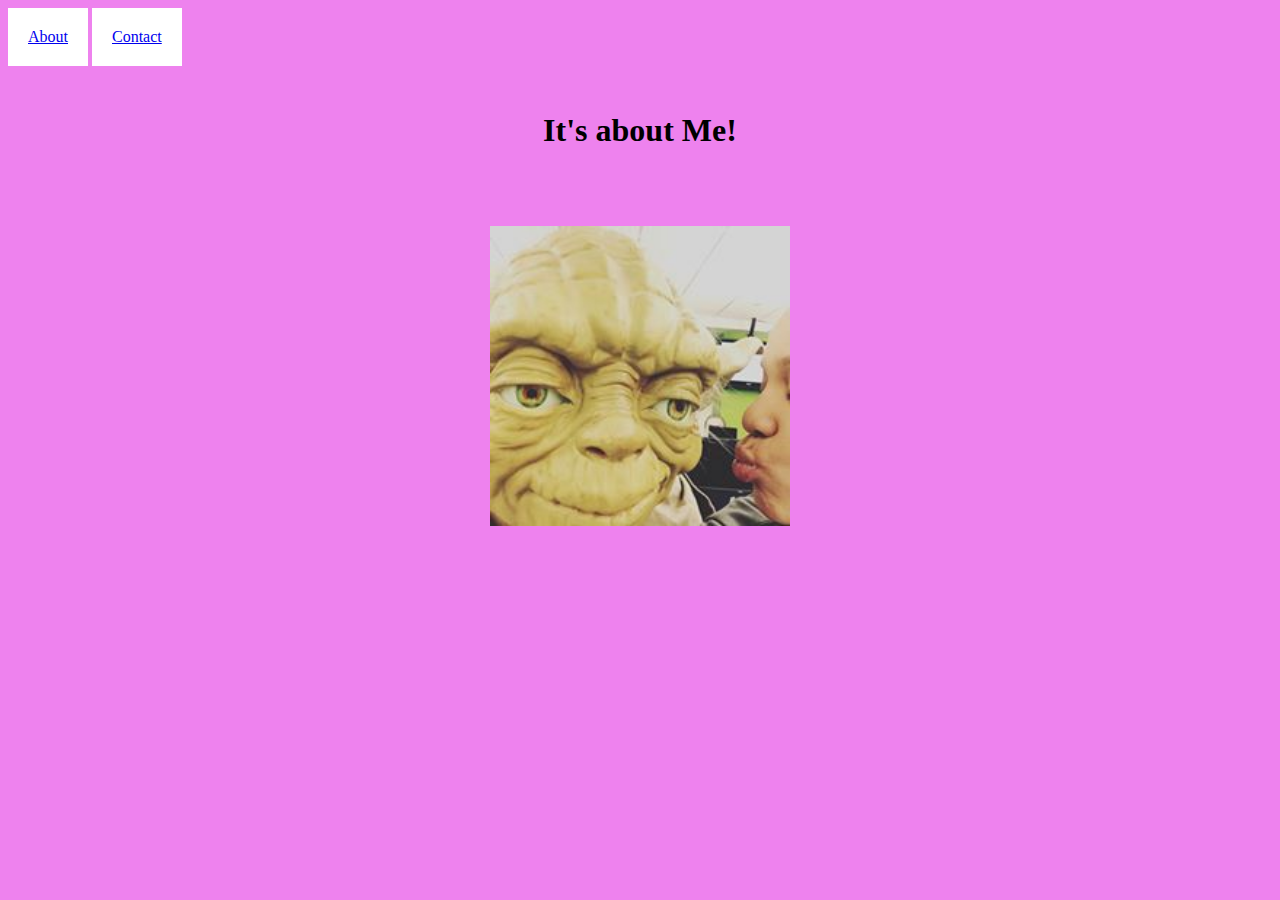
<file: index.html>
<!DOCTYPE HTML>
<html>

<head> 
	<meta name="viewport" content="width=device-width, initial-scale=1" />
	<link rel="stylesheet" type="text/css" href="stylesheet.css" />
	<title>Elisia Morgan.index page</title>
</head>


<nav> 
<a href="about.html">About</a>
<a href="contact.html">Contact</a>

</nav>
<h1> It's about Me!</h1>

<div class="container">
	<div><img src="yoda1.jpg" alt="Yoda"/></div>
</div>




</html>
</file>
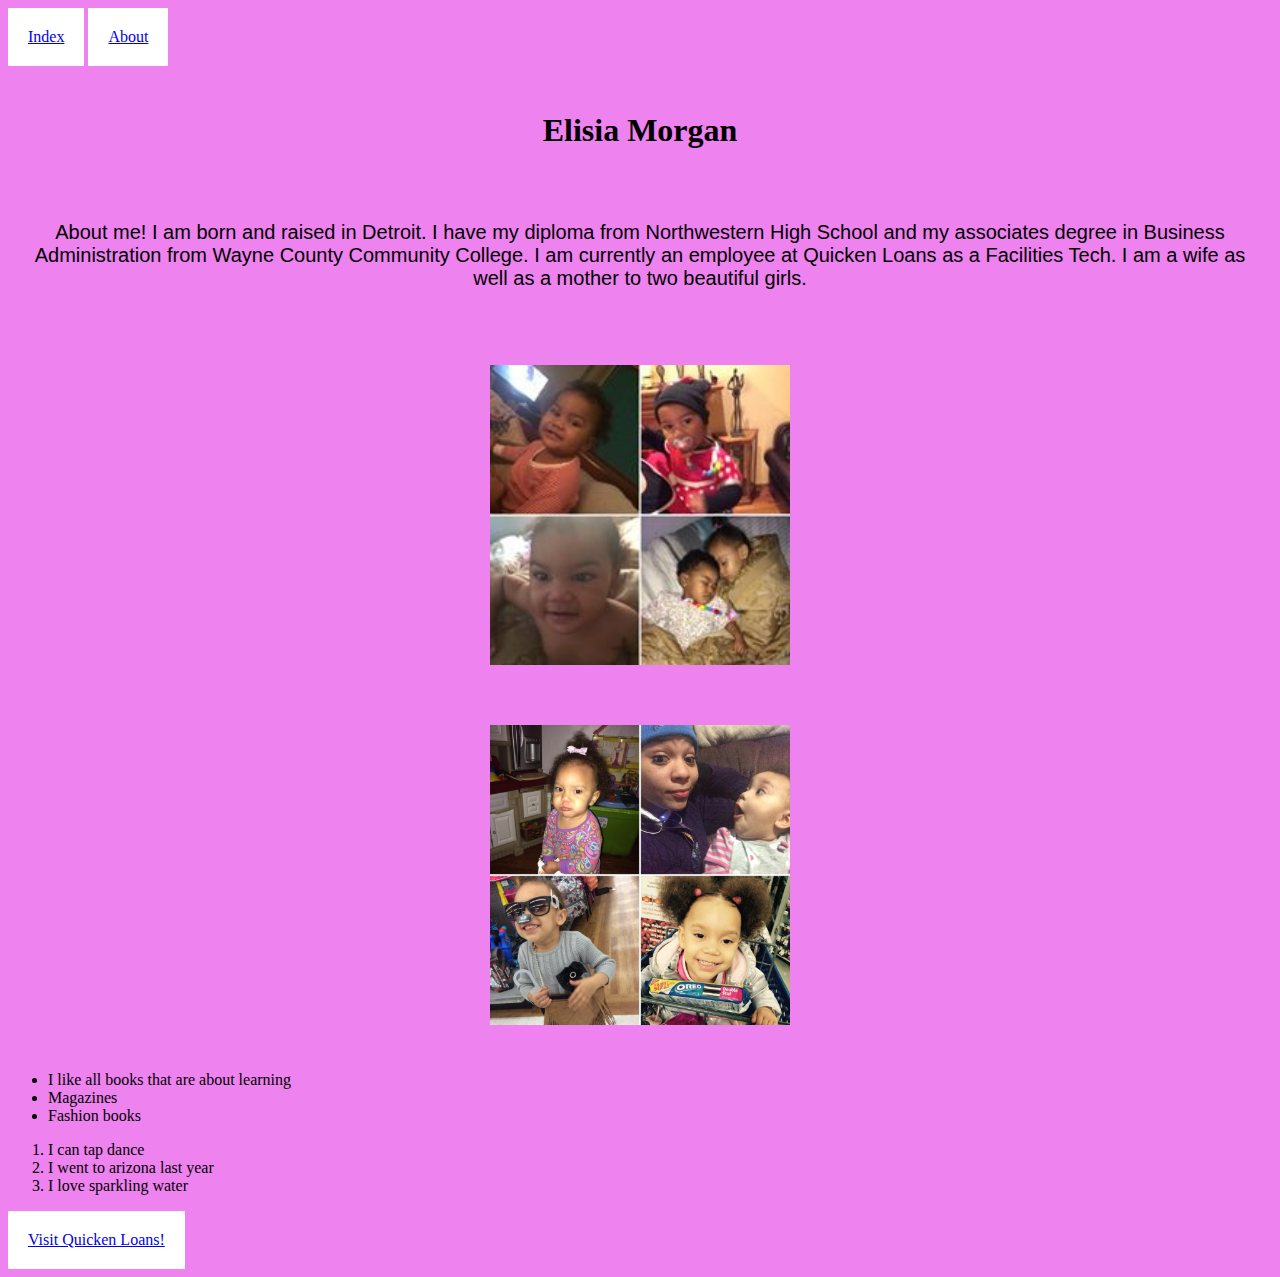
<file: about.html>
<!DOCTYPE HTML>
<html>

<head> 
	<meta name="viewport" content="width=device-width, initial-scale=1" />
	<link rel="stylesheet" type="text/css" href="stylesheet.css" />
	<title>Elisia Morgan.about page</title>
</head>

<nav> 
<a href="index.html">Index</a>
<a href="about.html">About</a>

</nav>



<body>
	<h1>Elisia Morgan</h1>


<body>
	
	<p>About me! I am born and raised in Detroit. I have my diploma from Northwestern High School and my associates degree in Business Administration from Wayne County Community College. I am currently an employee at Quicken Loans as a Facilities Tech. I am a wife as well as a mother to two beautiful girls. 
	</p>

<div class="container">
	<div><img src="charlize1.jpg" alt="2nd child"/></div>
	<div><img src="naima1.jpg" alt="1st child"/></div>
</div>	
	


</body>


<ul>
  <li>I like all books that are about learning</li>
  <li>Magazines</li>
  <li>Fashion books</li>
</ul>

<ol>
  <li>I can tap dance</li>
  <li>I went to arizona last year</li>
  <li>I love sparkling water</li>
</ol>
<a href="https://www.quickenloans.com">Visit Quicken Loans!</a>


	
</body>

</html>
</file>
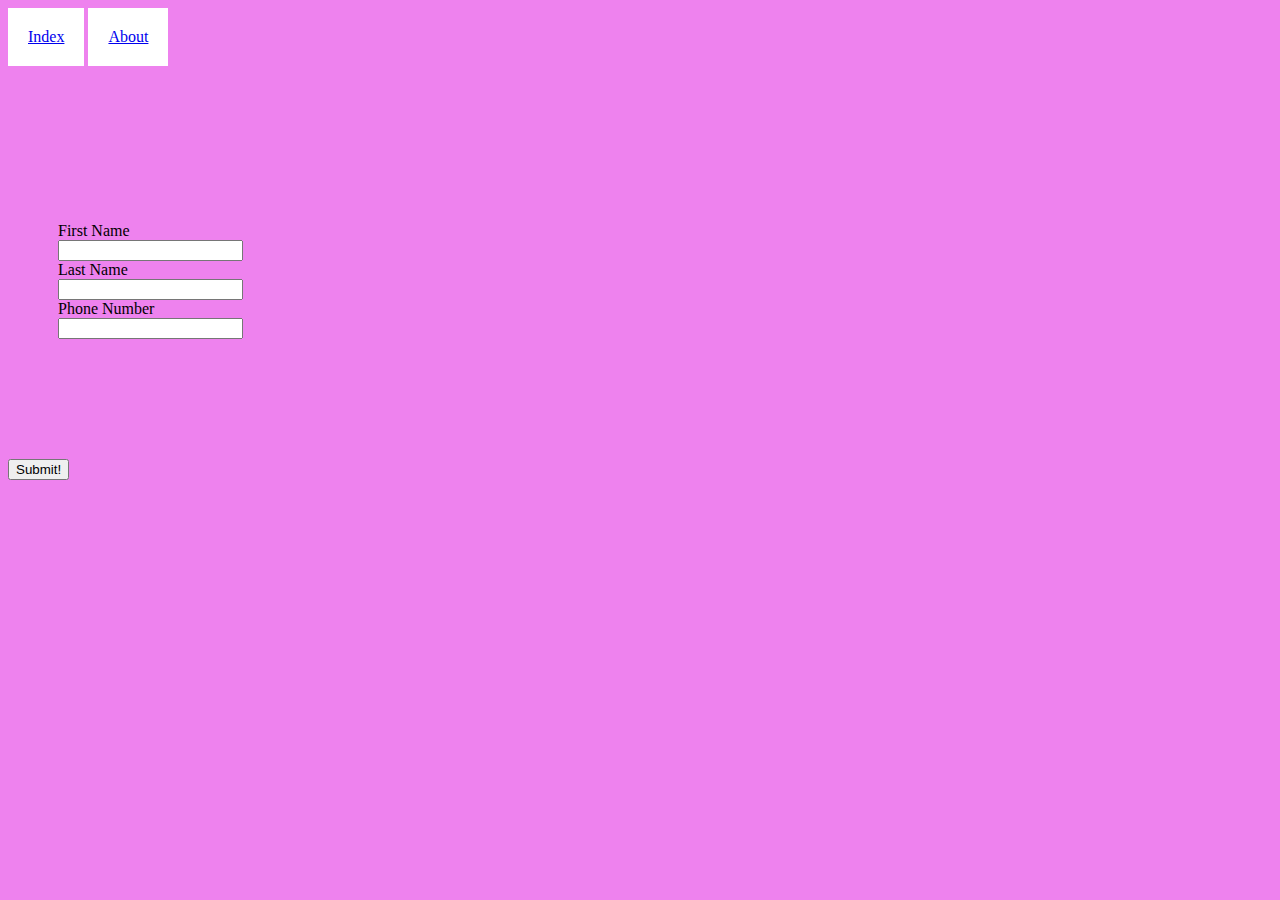
<file: contact.html>
<!DOCTYPE HTML>
<html>

<head> 
	<meta name="viewport" content="width=device-width, initial-scale=1"/>
	<link rel="stylesheet" type="text/css" href="stylesheet.css" />
	<title>Elisia Morgan.contact page</title>
</head>

<nav> 
<a href="index.html">Index</a>
<a href="about.html">About</a>

</nav>

</br>
</br>

<div class="forms">
   <form for="first name">First Name</form>
    <input type="text" id="first name" name="firstname">

    <form for="last name">Last Name</form>
    <input type="text" id="last name" name="lastname">

    <form for="number">Phone Number</form>
    <input type="number" >


</div>

<body>
	<button type="button">Submit!</button>
</body>

</html>
</file>
<file: stylesheet.css>
body {background-color: violet; }


a {
    display: inline-block;
    padding: 20px;
    background-color: white ;
}

p {
    font-family: verdana, arial, georgia;
    font-size: 20px;
    color: black;
    text-align: center;
    padding: 25px
}



img {
    width: 300px;
    height: auto;
    padding: 30px;
    float: center;
    display: block;
    margin: 0 auto 0 auto;


}

img:hover {
    box-shadow: 0 0 100px 15px rgba(0, 0, 186, 0.5);
}

.forms { 
	/*color: yellow;
	font-size: 30px;
	display: flex;
	padding: 50px;
	margin: 100px;
	border-color: red;input[type=text] {
     */width: 100%;
    padding: 120px 50px;
    margin: 20px 10;
    box-sizing: border-box;
 }

h1 {
	text-align: center;
	display: block;
	padding: 25px

}

nav {


}

input[type=button], input[type=submit], input[type=reset] {
    background-color: #4CAF50;
    border: none;
    color: white;
    padding: 16px 32px;
    text-decoration: none;
    margin: 4px 2px;
    cursor: pointer;
}
.button1 {
    background-color: white;
    color: black;
    border: 2px solid #4CAF50; /* Green */
}
</file>
